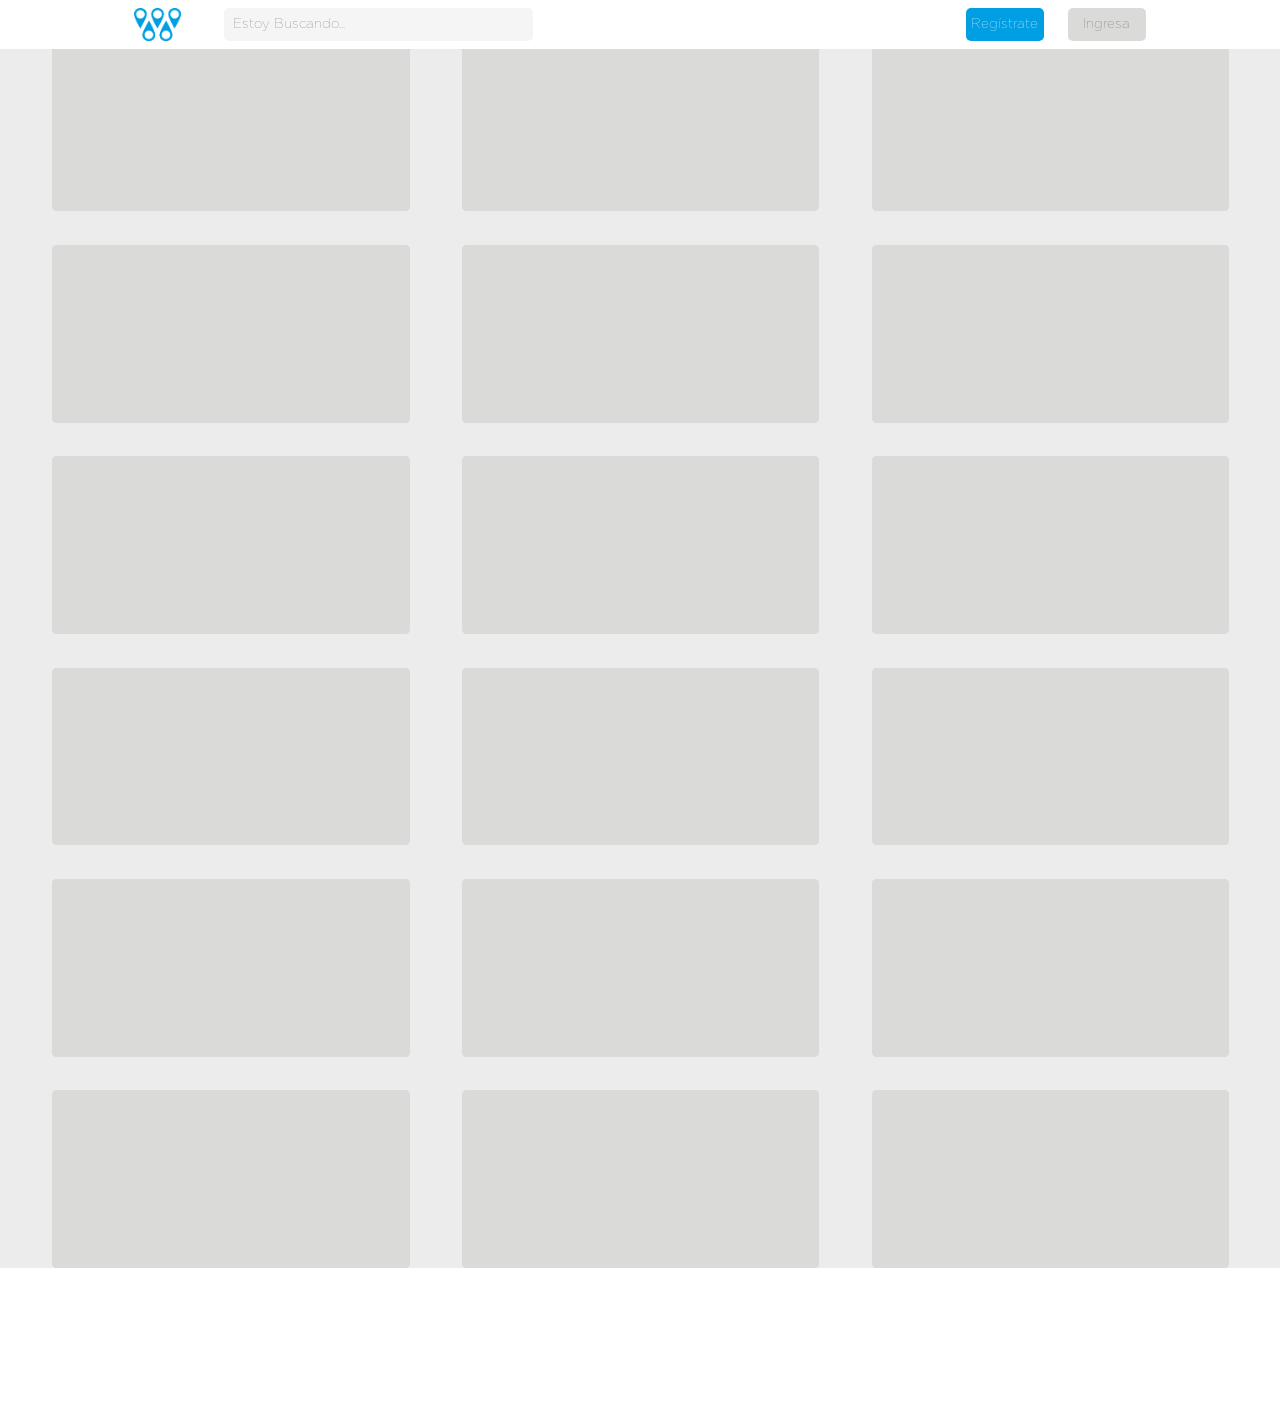
<file: html/index.html>
<!DOCTYPE html>
<html lang="es">
<head>
	<title>Wallavi</title>
	<meta charset="utf-8">
	<link rel="stylesheet" type="text/css" href="../css/GENERALES/principal.css">
	<link rel="stylesheet" type="text/css" href="../css/GENERALES/pixeles.css">
	<link rel="stylesheet" type="text/css" href="../css/LOGOUT/encabezado.css">
	<link rel="stylesheet" type="text/css" href="../css/index/seccionPrincipal.css">
	<link rel="stylesheet" type="text/css" href="../css/index/seccionSecundario.css">
	<link rel="stylesheet" type="text/css" href="../css/LOGOUT/registrar.css">
	<link rel="stylesheet" type="text/css" href="../css/LOGOUT/ingresar.css">
	<link rel="stylesheet" type="text/css" href="../css/LOGINOUT/visualizar_negocio.css">
	<link rel="stylesheet" type="text/css" href="../css/LOGINOUT/cajaHoverNegocio.css">

	<script type="text/javascript" src="../javascript/jquery-1.11.1.min.js"></script>
	<script type="text/javascript" src="../javascript/cargado.js"></script>
	<script type="text/javascript" src="../javascript/LOGOUT/registrar.js"></script>
	<script type="text/javascript" src="../javascript/LOGOUT/ingresar.js"></script>	
	<script type="text/javascript" src="../javascript/LOGINOUT/visualizar_negocio.js"></script>	
	<script type="text/javascript" src="../javascript/LOGINOUT/calificar_negocio.js"></script>	
	<script type="text/javascript" src="../javascript/resize.js"></script>
</head>
<body>
	<!-- SECCION ENCABEZADO -->
	<div id="encabezado" class="quincePixeles">
		<div id="encabezadoDivQueCentraContenido">
			<figure id="encabezadoFigureQueContieneLogo" class="quincePixeles"><img src="../objetos/logo.png"></figure>
			<form id="encabezadoFormulario" autocomplete="off">
				<input type="text" name="cuadroDeBusqueda" id="encabezadoCuadroDeBusqueda" class="quincePixeles" placeholder="Estoy Buscando...">
			</form>
			<div id="encabezadoBotonRegistrar" class="quincePixeles">Regístrate</div>
			<div id="encabezadoBotonIngresar" class="quincePixeles">Ingresa</div>
		</div>
	</div><!-- FINALIZA EL ENCABEZADO -->

	<!-- SECCION PRINCIPAL -->
	<div id="principal">
		<div id="principalPublicidadIzquierda" class="quincePixeles negocio"></div>
		<div id="principalPublicidadCentral" class="quincePixeles negocio"></div>
		<div id="principalPublicidadDerecha" class="quincePixeles negocio"></div>
	</div><!-- FINALIZA LA SECCIÓN PRINCIPAL -->

	<!-- SECCION SECUNDARIA -->
	<div id="secundario">
		<div class="secundarioPublicidadIzquierda quincePixeles negocio"></div>
		<div class="secundarioPublicidadCentral quincePixeles negocio"></div>
		<div class="secundarioPublicidadDerecha quincePixeles negocio"></div>

		<div class="secundarioPublicidadIzquierda quincePixeles negocio"></div>
		<div class="secundarioPublicidadCentral quincePixeles negocio"></div>
		<div class="secundarioPublicidadDerecha quincePixeles negocio"></div>

		<div class="secundarioPublicidadIzquierda quincePixeles negocio"></div>
		<div class="secundarioPublicidadCentral quincePixeles negocio"></div>
		<div class="secundarioPublicidadDerecha quincePixeles negocio"></div>

		<div class="secundarioPublicidadIzquierda quincePixeles negocio"></div>
		<div class="secundarioPublicidadCentral quincePixeles negocio"></div>
		<div class="secundarioPublicidadDerecha quincePixeles negocio"></div>

		<div class="secundarioPublicidadIzquierda quincePixeles negocio"></div>
		<div class="secundarioPublicidadCentral quincePixeles negocio"></div>
		<div class="secundarioPublicidadDerecha quincePixeles negocio"></div>

		<div class="secundarioPublicidadIzquierda quincePixeles negocio"></div>
		<div class="secundarioPublicidadCentral quincePixeles negocio"></div>
		<div class="secundarioPublicidadDerecha quincePixeles negocio"></div>
	</div><!-- FINALIZA LA SECCIÓN SECUNDARIO -->
</body>
</html>
</file>
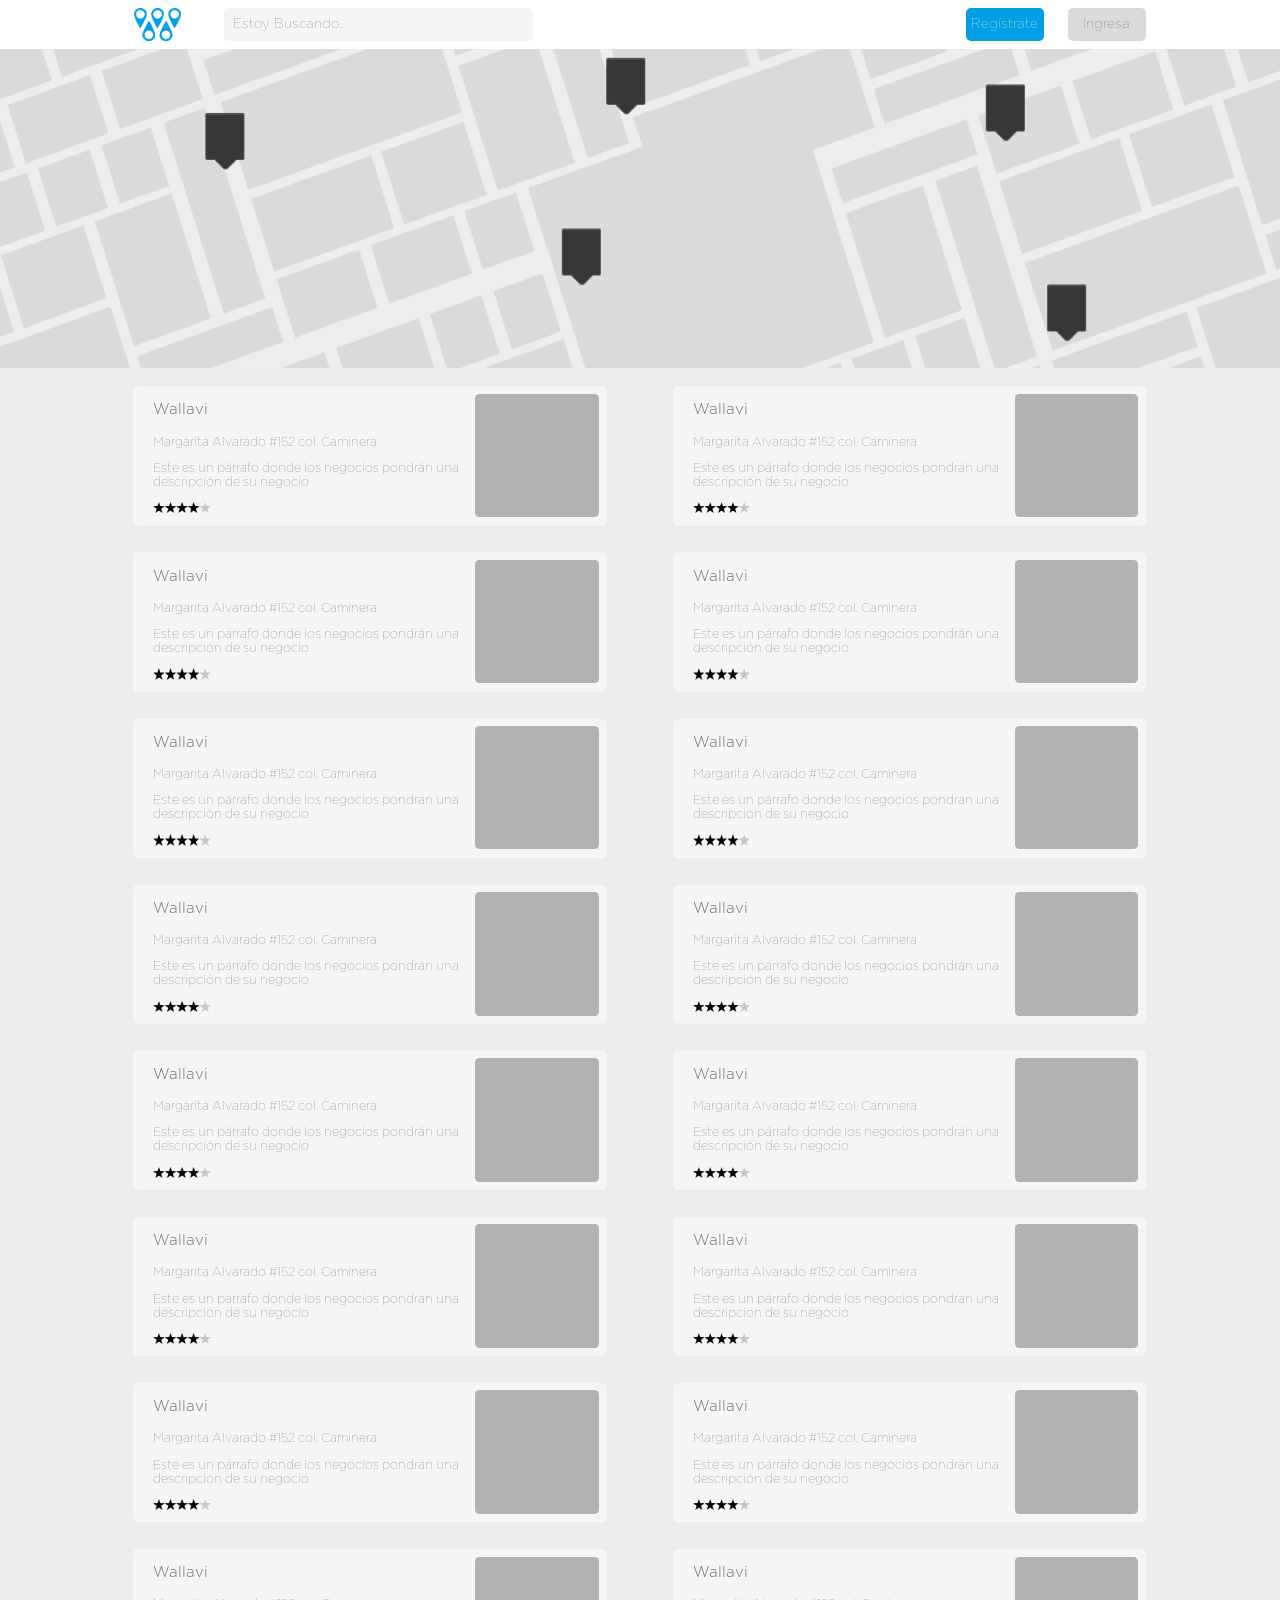
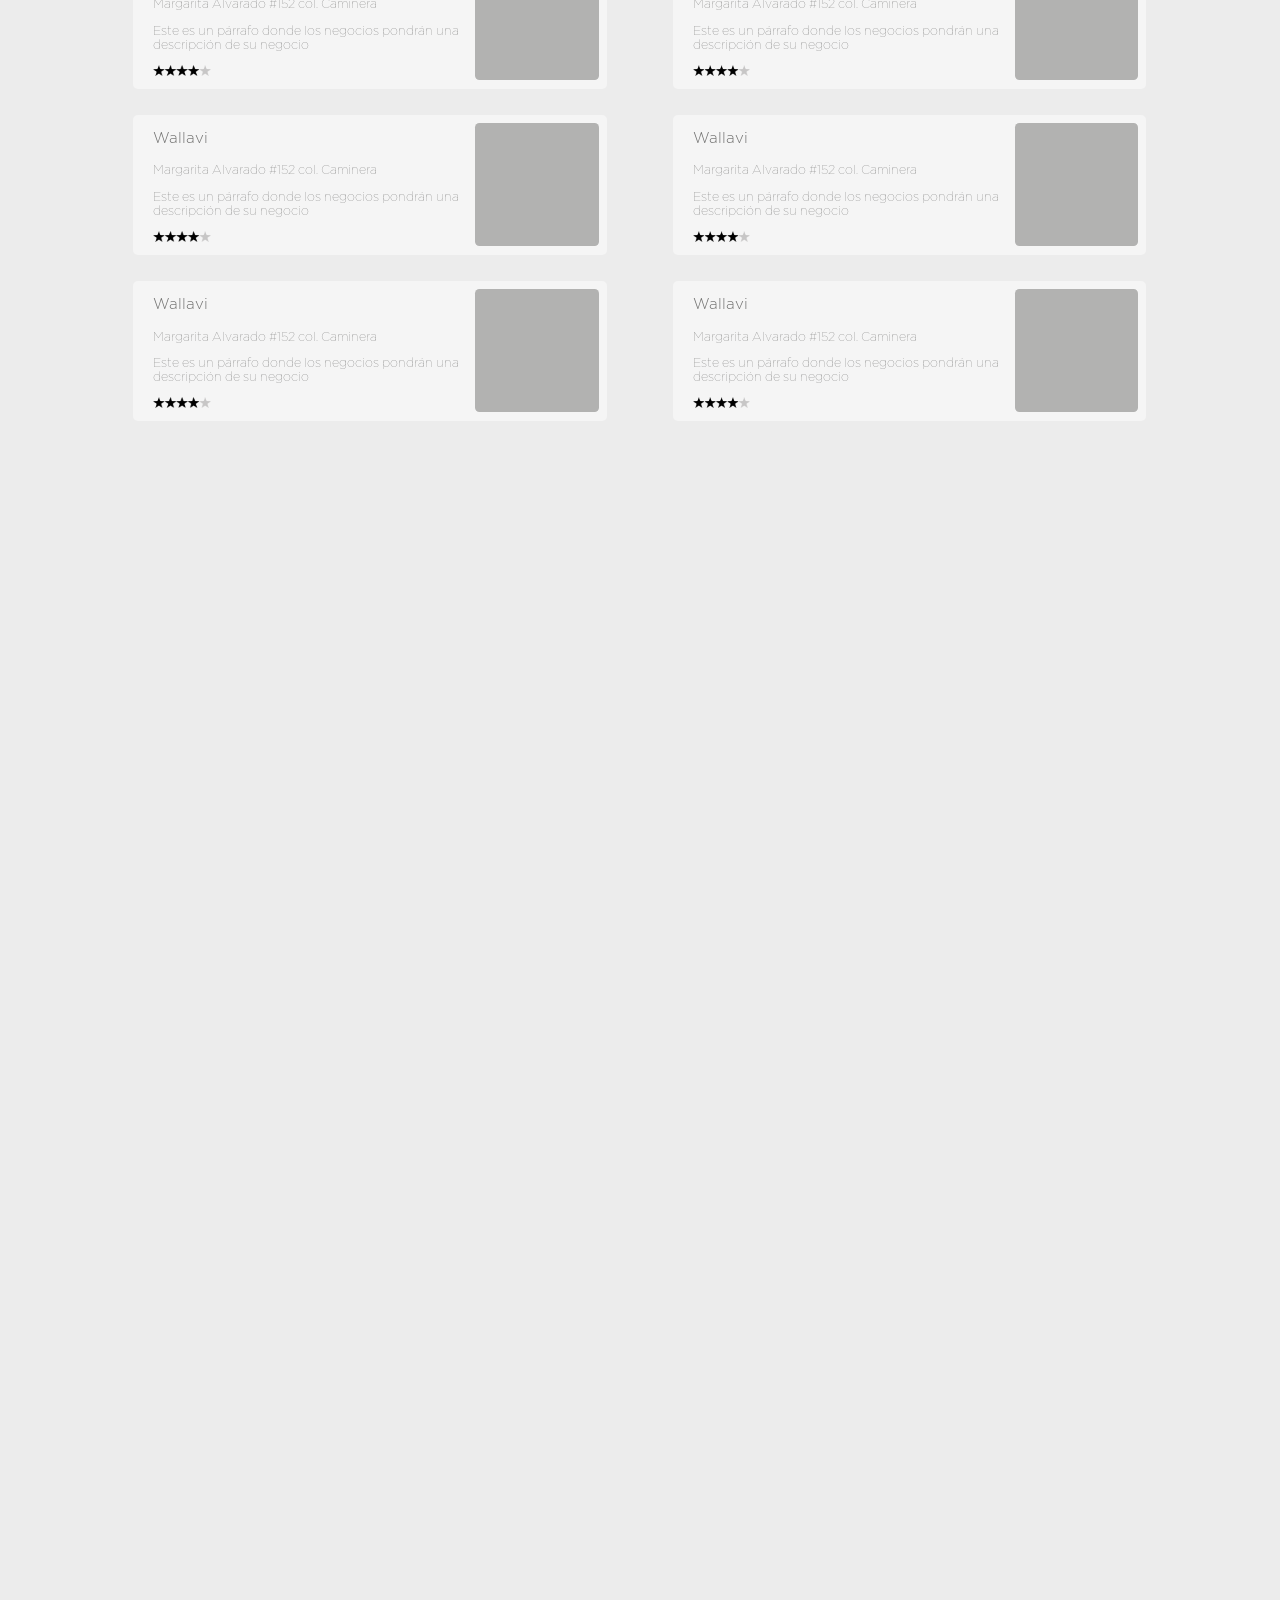
<file: html/busqueda.html>
<!DOCTYPE html>
<html lang="es">
<head>
	<title>Wallavi</title>
	<meta charset="utf-8">
	<link rel="stylesheet" type="text/css" href="../css/GENERALES/principal.css">
	<link rel="stylesheet" type="text/css" href="../css/GENERALES/pixeles.css">
	<link rel="stylesheet" type="text/css" href="../css/LOGOUT/encabezado.css">
	<link rel="stylesheet" type="text/css" href="../css/LOGOUT/registrar.css">	
	<link rel="stylesheet" type="text/css" href="../css/LOGOUT/ingresar.css">	
	<link rel="stylesheet" type="text/css" href="../css/busqueda/principal.css">
	<link rel="stylesheet" type="text/css" href="../css/busqueda/secundario.css">	
	<link rel="stylesheet" type="text/css" href="../css/busqueda/negocios.css">
	<link rel="stylesheet" type="text/css" href="../css/LOGINOUT/visualizar_negocio.css">


	<script type="text/javascript" src="../javascript/jquery-1.11.1.min.js"></script>
	<script type="text/javascript" src="../javascript/cargado.js"></script>
	<script type="text/javascript" src="../javascript/LOGOUT/registrar.js"></script>
	<script type="text/javascript" src="../javascript/LOGOUT/ingresar.js"></script>
	<script type="text/javascript" src="../javascript/LOGINOUT/visualizar_negocio.js"></script>
	<script type="text/javascript" src="../javascript/resize.js"></script>	

</head>
<body>
	<!-- SECCION ENCABEZADO -->
	<div id="encabezado" class="quincePixeles">
		<div id="encabezadoDivQueCentraContenido">
			<figure id="encabezadoFigureQueContieneLogo" class="quincePixeles"><img src="../objetos/logo.png"></figure>
			<form id="encabezadoFormulario" autocomplete="off">
				<input type="text" name="cuadroDeBusqueda" id="encabezadoCuadroDeBusqueda" class="quincePixeles" placeholder="Estoy Buscando...">
			</form>
			<div id="encabezadoBotonRegistrar" class="quincePixeles">Regístrate</div>
			<div id="encabezadoBotonIngresar" class="quincePixeles">Ingresa</div>
		</div>
	</div><!-- FINALIZA EL ENCABEZADO -->
	<section id="principal" class="quincePixeles">
		<figure id="principalMapa">
	 		<img src="../objetos/busqueda/mapa.png">
		</figure>
	</section>
	<section id="secundaria">
		<article class="negocioIzquierdo quincePixeles negocio">
			<div class="fontSizeCero">
				<div class="informacionNegocio quincePixeles">
					<p class="nombreNegocio diecisietePixeles">Wallavi</p>
					<p class="direccion catorcePixeles">Margarita Alvarado #152 col. Caminera</p>
					<p class="descripcion catorcePixeles">Este es un párrafo donde los negocios pondrán una descripción de su negocio</p>
					<figure class="figureImagenEstrellas quincePixeles"><img src="../objetos/busqueda/estrellas.png"></figure>
				</div>
				<figure class="fotoNegocio quincePixeles">
				</figure>
			</div>
		</article>

		<article class="negocioDerecho quincePixeles negocio">
			<div class="fontSizeCero">
				<div class="informacionNegocio quincePixeles">
					<p class="nombreNegocio diecisietePixeles">Wallavi</p>
					<p class="direccion catorcePixeles">Margarita Alvarado #152 col. Caminera</p>
					<p class="descripcion catorcePixeles">Este es un párrafo donde los negocios pondrán una descripción de su negocio</p>
					<figure class="figureImagenEstrellas quincePixeles"><img src="../objetos/busqueda/estrellas.png"></figure>
				</div>
				<figure class="fotoNegocio quincePixeles">
				</figure>
			</div>
		</article>

		<article class="negocioIzquierdo quincePixeles negocio">
			<div class="fontSizeCero">
				<div class="informacionNegocio quincePixeles">
					<p class="nombreNegocio diecisietePixeles">Wallavi</p>
					<p class="direccion catorcePixeles">Margarita Alvarado #152 col. Caminera</p>
					<p class="descripcion catorcePixeles">Este es un párrafo donde los negocios pondrán una descripción de su negocio</p>
					<figure class="figureImagenEstrellas quincePixeles"><img src="../objetos/busqueda/estrellas.png"></figure>
				</div>
				<figure class="fotoNegocio quincePixeles">
				</figure>
			</div>
		</article>

		<article class="negocioDerecho quincePixeles negocio">
			<div class="fontSizeCero">
				<div class="informacionNegocio quincePixeles">
					<p class="nombreNegocio diecisietePixeles">Wallavi</p>
					<p class="direccion catorcePixeles">Margarita Alvarado #152 col. Caminera</p>
					<p class="descripcion catorcePixeles">Este es un párrafo donde los negocios pondrán una descripción de su negocio</p>
					<figure class="figureImagenEstrellas quincePixeles"><img src="../objetos/busqueda/estrellas.png"></figure>
				</div>
				<figure class="fotoNegocio quincePixeles">
				</figure>
			</div>
		</article>

		<article class="negocioIzquierdo quincePixeles negocio">
			<div class="fontSizeCero">
				<div class="informacionNegocio quincePixeles">
					<p class="nombreNegocio diecisietePixeles">Wallavi</p>
					<p class="direccion catorcePixeles">Margarita Alvarado #152 col. Caminera</p>
					<p class="descripcion catorcePixeles">Este es un párrafo donde los negocios pondrán una descripción de su negocio</p>
					<figure class="figureImagenEstrellas quincePixeles"><img src="../objetos/busqueda/estrellas.png"></figure>
				</div>
				<figure class="fotoNegocio quincePixeles">
				</figure>
			</div>
		</article>

		<article class="negocioDerecho quincePixeles negocio">
			<div class="fontSizeCero">
				<div class="informacionNegocio quincePixeles">
					<p class="nombreNegocio diecisietePixeles">Wallavi</p>
					<p class="direccion catorcePixeles">Margarita Alvarado #152 col. Caminera</p>
					<p class="descripcion catorcePixeles">Este es un párrafo donde los negocios pondrán una descripción de su negocio</p>
					<figure class="figureImagenEstrellas quincePixeles"><img src="../objetos/busqueda/estrellas.png"></figure>
				</div>
				<figure class="fotoNegocio quincePixeles">
				</figure>
			</div>
		</article>

		<article class="negocioIzquierdo quincePixeles negocio">
			<div class="fontSizeCero">
				<div class="informacionNegocio quincePixeles">
					<p class="nombreNegocio diecisietePixeles">Wallavi</p>
					<p class="direccion catorcePixeles">Margarita Alvarado #152 col. Caminera</p>
					<p class="descripcion catorcePixeles">Este es un párrafo donde los negocios pondrán una descripción de su negocio</p>
					<figure class="figureImagenEstrellas quincePixeles"><img src="../objetos/busqueda/estrellas.png"></figure>
				</div>
				<figure class="fotoNegocio quincePixeles">
				</figure>
			</div>
		</article>

		<article class="negocioDerecho quincePixeles negocio">
			<div class="fontSizeCero">
				<div class="informacionNegocio quincePixeles">
					<p class="nombreNegocio diecisietePixeles">Wallavi</p>
					<p class="direccion catorcePixeles">Margarita Alvarado #152 col. Caminera</p>
					<p class="descripcion catorcePixeles">Este es un párrafo donde los negocios pondrán una descripción de su negocio</p>
					<figure class="figureImagenEstrellas quincePixeles"><img src="../objetos/busqueda/estrellas.png"></figure>
				</div>
				<figure class="fotoNegocio quincePixeles">
				</figure>
			</div>
		</article>

		<article class="negocioIzquierdo quincePixeles negocio">
			<div class="fontSizeCero">
				<div class="informacionNegocio quincePixeles">
					<p class="nombreNegocio diecisietePixeles">Wallavi</p>
					<p class="direccion catorcePixeles">Margarita Alvarado #152 col. Caminera</p>
					<p class="descripcion catorcePixeles">Este es un párrafo donde los negocios pondrán una descripción de su negocio</p>
					<figure class="figureImagenEstrellas quincePixeles"><img src="../objetos/busqueda/estrellas.png"></figure>
				</div>
				<figure class="fotoNegocio quincePixeles">
				</figure>
			</div>
		</article>

		<article class="negocioDerecho quincePixeles negocio">
			<div class="fontSizeCero">
				<div class="informacionNegocio quincePixeles">
					<p class="nombreNegocio diecisietePixeles">Wallavi</p>
					<p class="direccion catorcePixeles">Margarita Alvarado #152 col. Caminera</p>
					<p class="descripcion catorcePixeles">Este es un párrafo donde los negocios pondrán una descripción de su negocio</p>
					<figure class="figureImagenEstrellas quincePixeles"><img src="../objetos/busqueda/estrellas.png"></figure>
				</div>
				<figure class="fotoNegocio quincePixeles">
				</figure>
			</div>
		</article>

		<article class="negocioIzquierdo quincePixeles negocio">
			<div class="fontSizeCero">
				<div class="informacionNegocio quincePixeles">
					<p class="nombreNegocio diecisietePixeles">Wallavi</p>
					<p class="direccion catorcePixeles">Margarita Alvarado #152 col. Caminera</p>
					<p class="descripcion catorcePixeles">Este es un párrafo donde los negocios pondrán una descripción de su negocio</p>
					<figure class="figureImagenEstrellas quincePixeles"><img src="../objetos/busqueda/estrellas.png"></figure>
				</div>
				<figure class="fotoNegocio quincePixeles">
				</figure>
			</div>
		</article>

		<article class="negocioDerecho quincePixeles negocio">
			<div class="fontSizeCero">
				<div class="informacionNegocio quincePixeles">
					<p class="nombreNegocio diecisietePixeles">Wallavi</p>
					<p class="direccion catorcePixeles">Margarita Alvarado #152 col. Caminera</p>
					<p class="descripcion catorcePixeles">Este es un párrafo donde los negocios pondrán una descripción de su negocio</p>
					<figure class="figureImagenEstrellas quincePixeles"><img src="../objetos/busqueda/estrellas.png"></figure>
				</div>
				<figure class="fotoNegocio quincePixeles">
				</figure>
			</div>
		</article>

		<article class="negocioIzquierdo quincePixeles negocio">
			<div class="fontSizeCero">
				<div class="informacionNegocio quincePixeles">
					<p class="nombreNegocio diecisietePixeles">Wallavi</p>
					<p class="direccion catorcePixeles">Margarita Alvarado #152 col. Caminera</p>
					<p class="descripcion catorcePixeles">Este es un párrafo donde los negocios pondrán una descripción de su negocio</p>
					<figure class="figureImagenEstrellas quincePixeles"><img src="../objetos/busqueda/estrellas.png"></figure>
				</div>
				<figure class="fotoNegocio quincePixeles">
				</figure>
			</div>
		</article>

		<article class="negocioDerecho quincePixeles negocio">
			<div class="fontSizeCero">
				<div class="informacionNegocio quincePixeles">
					<p class="nombreNegocio diecisietePixeles">Wallavi</p>
					<p class="direccion catorcePixeles">Margarita Alvarado #152 col. Caminera</p>
					<p class="descripcion catorcePixeles">Este es un párrafo donde los negocios pondrán una descripción de su negocio</p>
					<figure class="figureImagenEstrellas quincePixeles"><img src="../objetos/busqueda/estrellas.png"></figure>
				</div>
				<figure class="fotoNegocio quincePixeles">
				</figure>
			</div>
		</article>

		<article class="negocioIzquierdo quincePixeles negocio">
			<div class="fontSizeCero">
				<div class="informacionNegocio quincePixeles">
					<p class="nombreNegocio diecisietePixeles">Wallavi</p>
					<p class="direccion catorcePixeles">Margarita Alvarado #152 col. Caminera</p>
					<p class="descripcion catorcePixeles">Este es un párrafo donde los negocios pondrán una descripción de su negocio</p>
					<figure class="figureImagenEstrellas quincePixeles"><img src="../objetos/busqueda/estrellas.png"></figure>
				</div>
				<figure class="fotoNegocio quincePixeles">
				</figure>
			</div>
		</article>

		<article class="negocioDerecho quincePixeles negocio">
			<div class="fontSizeCero">
				<div class="informacionNegocio quincePixeles">
					<p class="nombreNegocio diecisietePixeles">Wallavi</p>
					<p class="direccion catorcePixeles">Margarita Alvarado #152 col. Caminera</p>
					<p class="descripcion catorcePixeles">Este es un párrafo donde los negocios pondrán una descripción de su negocio</p>
					<figure class="figureImagenEstrellas quincePixeles"><img src="../objetos/busqueda/estrellas.png"></figure>
				</div>
				<figure class="fotoNegocio quincePixeles">
				</figure>
			</div>
		</article>

		<article class="negocioIzquierdo quincePixeles negocio">
			<div class="fontSizeCero">
				<div class="informacionNegocio quincePixeles">
					<p class="nombreNegocio diecisietePixeles">Wallavi</p>
					<p class="direccion catorcePixeles">Margarita Alvarado #152 col. Caminera</p>
					<p class="descripcion catorcePixeles">Este es un párrafo donde los negocios pondrán una descripción de su negocio</p>
					<figure class="figureImagenEstrellas quincePixeles"><img src="../objetos/busqueda/estrellas.png"></figure>
				</div>
				<figure class="fotoNegocio quincePixeles">
				</figure>
			</div>
		</article>

		<article class="negocioDerecho quincePixeles negocio">
			<div class="fontSizeCero">
				<div class="informacionNegocio quincePixeles">
					<p class="nombreNegocio diecisietePixeles">Wallavi</p>
					<p class="direccion catorcePixeles">Margarita Alvarado #152 col. Caminera</p>
					<p class="descripcion catorcePixeles">Este es un párrafo donde los negocios pondrán una descripción de su negocio</p>
					<figure class="figureImagenEstrellas quincePixeles"><img src="../objetos/busqueda/estrellas.png"></figure>
				</div>
				<figure class="fotoNegocio quincePixeles">
				</figure>
			</div>
		</article>

		<article class="negocioIzquierdo quincePixeles negocio">
			<div class="fontSizeCero">
				<div class="informacionNegocio quincePixeles">
					<p class="nombreNegocio diecisietePixeles">Wallavi</p>
					<p class="direccion catorcePixeles">Margarita Alvarado #152 col. Caminera</p>
					<p class="descripcion catorcePixeles">Este es un párrafo donde los negocios pondrán una descripción de su negocio</p>
					<figure class="figureImagenEstrellas quincePixeles"><img src="../objetos/busqueda/estrellas.png"></figure>
				</div>
				<figure class="fotoNegocio quincePixeles">
				</figure>
			</div>
		</article>

		<article class="negocioDerecho quincePixeles negocio">
			<div class="fontSizeCero">
				<div class="informacionNegocio quincePixeles">
					<p class="nombreNegocio diecisietePixeles">Wallavi</p>
					<p class="direccion catorcePixeles">Margarita Alvarado #152 col. Caminera</p>
					<p class="descripcion catorcePixeles">Este es un párrafo donde los negocios pondrán una descripción de su negocio</p>
					<figure class="figureImagenEstrellas quincePixeles"><img src="../objetos/busqueda/estrellas.png"></figure>
				</div>
				<figure class="fotoNegocio quincePixeles">
				</figure>
			</div>
		</article>

	</section>
</body>
</html>
</file>
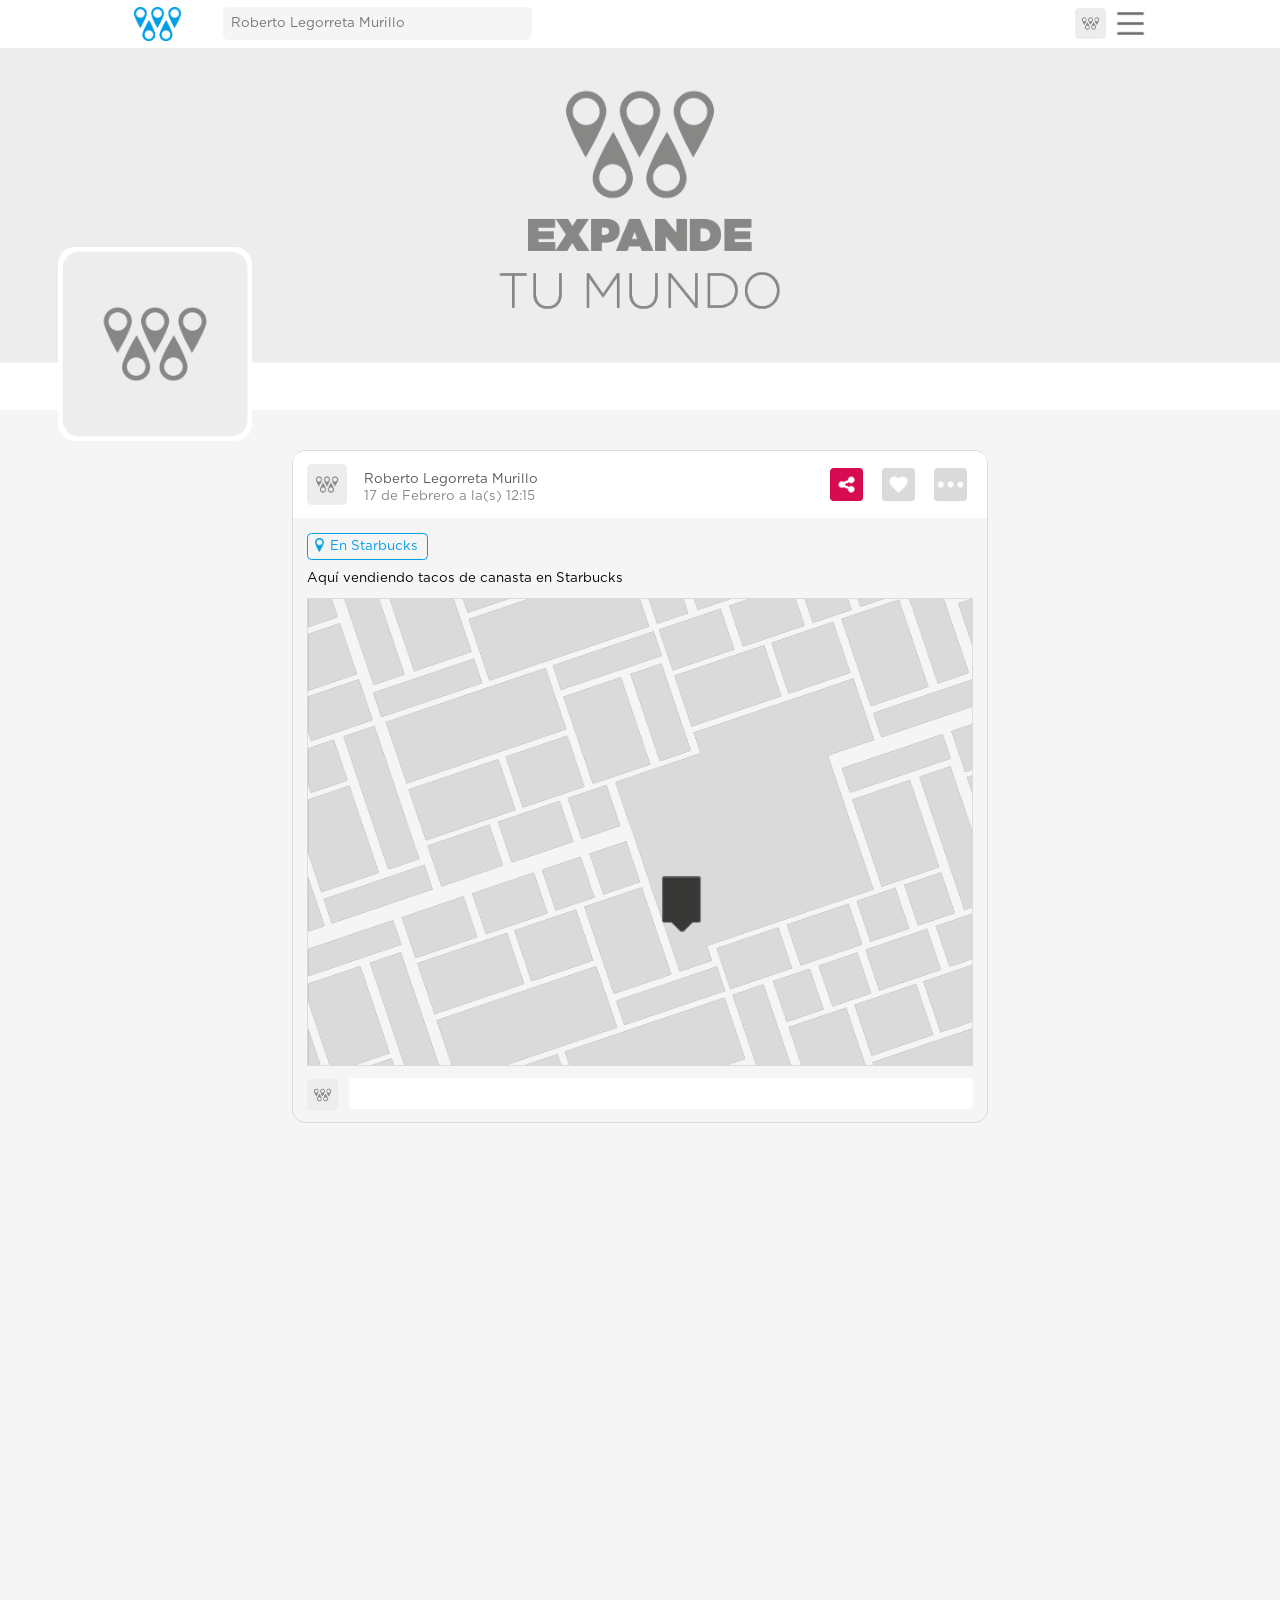
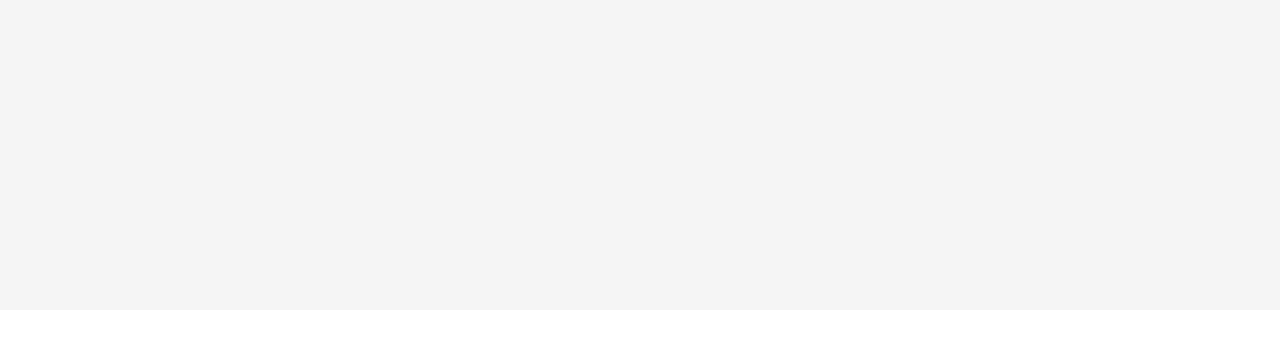
<file: html/perfil.html>
<!DOCTYPE html>
<html lang="es">
<head>
	<title>Wallavi</title>
	<meta charset="utf-8">
	<link rel="stylesheet" type="text/css" href="../css/GENERALES/principal.css">
	<link rel="stylesheet" type="text/css" href="../css/GENERALES/pixeles.css">
	<link rel="stylesheet" type="text/css" href="../css/LOGIN/encabezado.css">
	<link rel="stylesheet" type="text/css" href="../css/perfil/principal.css">
	<link rel="stylesheet" type="text/css" href="../css/perfil/secundario.css">
	<link rel="stylesheet" type="text/css" href="../css/LOGIN/visualizar_opciones.css">
	<link rel="stylesheet" type="text/css" href="../css/LOGIN/crear_negocio.css">
	<link rel="stylesheet" type="text/css" href="../css/LOGIN/crear_campana.css">
	<link rel="stylesheet" type="text/css" href="../css/LOGIN/crear_campana_seleccionar_negocio.css">
	<link rel="stylesheet" type="text/css" href="../css/LOGIN/crear_campana_duracion.css">
	<link rel="stylesheet" type="text/css" href="../css/LOGIN/crear_campana_costos.css">
	<link rel="stylesheet" type="text/css" href="../css/LOGIN/crear_campana_foto.css">
	<link rel="stylesheet" type="text/css" href="../css/LOGIN/publicacion.css">

	<script type="text/javascript" src="../javascript/jquery-1.11.1.min.js"></script>
	<script type="text/javascript" src="../javascript/cargado.js"></script>
	<script type="text/javascript" src="../javascript/resize.js"></script>
	<script type="text/javascript" src="../javascript/LOGIN/visualizarOpciones.js"></script>
	<script type="text/javascript" src="../javascript/LOGIN/crear_negocio.js"></script>
	<script type="text/javascript" src="../javascript/LOGIN/crear_campana.js"></script>

</head>
<body>

	<!-- SECCION ENCABEZADO -->
	<div id="encabezado" class="quincePixeles">
		<div id="encabezadoDivQueCentraContenido">
			<figure id="encabezadoFigureQueContieneLogo" class="quincePixeles"><img src="../objetos/logo.png"></figure>
			<form id="encabezadoFormulario" autocomplete="off">
				<input type="text" name="cuadroDeBusqueda" id="encabezadoCuadroDeBusqueda" class="quincePixeles"  placeholder="Roberto Legorreta Murillo">
			</form>
			<figure id="encabezadoFotoPerfil" class="quincePixeles"><img src="../objetos/perfil/fotoPerfil.png"></figure>
			<figure id="encabezadoOpciones" class="quincePixeles"><img src="../objetos/perfil/opciones.png"></figure>
		</div>
	</div><!-- FINALIZA EL ENCABEZADO -->

	<!-- SECCION PRINCIPAL -->
	<div id="principal">
		<figure id="principalPortada" class="quincePixeles">
			<img src="../objetos/perfil/fotoDePortada.png">
		</figure>
		<div id="principalOpciones" class="quincePixeles"></div>
		<figure id="principalPerfil" class="quincePixeles">
			<img src="../objetos/perfil/fotoPerfil.png">
		</figure>
	</div>
	<!-- FINALIZA SECCION PRINCIPAL -->
	
	<!-- SECCION PRINCIPAL -->
	<div id="secundaria" class="quincePixeles">
		<div class="publicacion quincePixeles">
			<div class="cabeceraPublicacion quincePixeles">
				<figure class="fotoQuienPublica quincePixeles">
					<img src="../objetos/perfil/fotoPerfil.png">
				</figure>
				<p class="quienLoPublica quincePixeles">Roberto Legorreta Murillo</p>
				<p class="fechaPublicacion quincePixeles">17 de Febrero a la(s) 12:15 </p>
				<figure class="compartir quincePixeles">
					<img src="../objetos/perfil/publicacion/compartirSeleccionado.png">
				</figure>
				<figure class="favorito quincePixeles">
					<img src="../objetos/perfil/publicacion/favorito.png">
				</figure>
				<figure class="opcionesPublicacion quincePixeles">
					<img src="../objetos/perfil/publicacion/opciones.png">
				</figure>
			</div>
			
			<figure class="localizacion quincePixeles">
				<img src="../objetos/perfil/publicacion/localizacion.png">
			</figure>
			<p class="localizacionTexto quincePixeles">En Starbucks</p>
			<p class="textoDePublicacion quincePixeles">Aquí vendiendo tacos de canasta en Starbucks</p>
			<figure class="contenidoPublicacion quincePixeles">
				<img src="../objetos/perfil/publicacion/foto.png">
			</figure>

			<figure class="fotoQuienComenta quincePixeles">
					<img src="../objetos/perfil/fotoPerfil.png">
			</figure>
			<input class="comentarInput catorcePixeles">
		</div>
	</div>
	<!-- FINALIZA SECCION PRINCIPAL
</file>
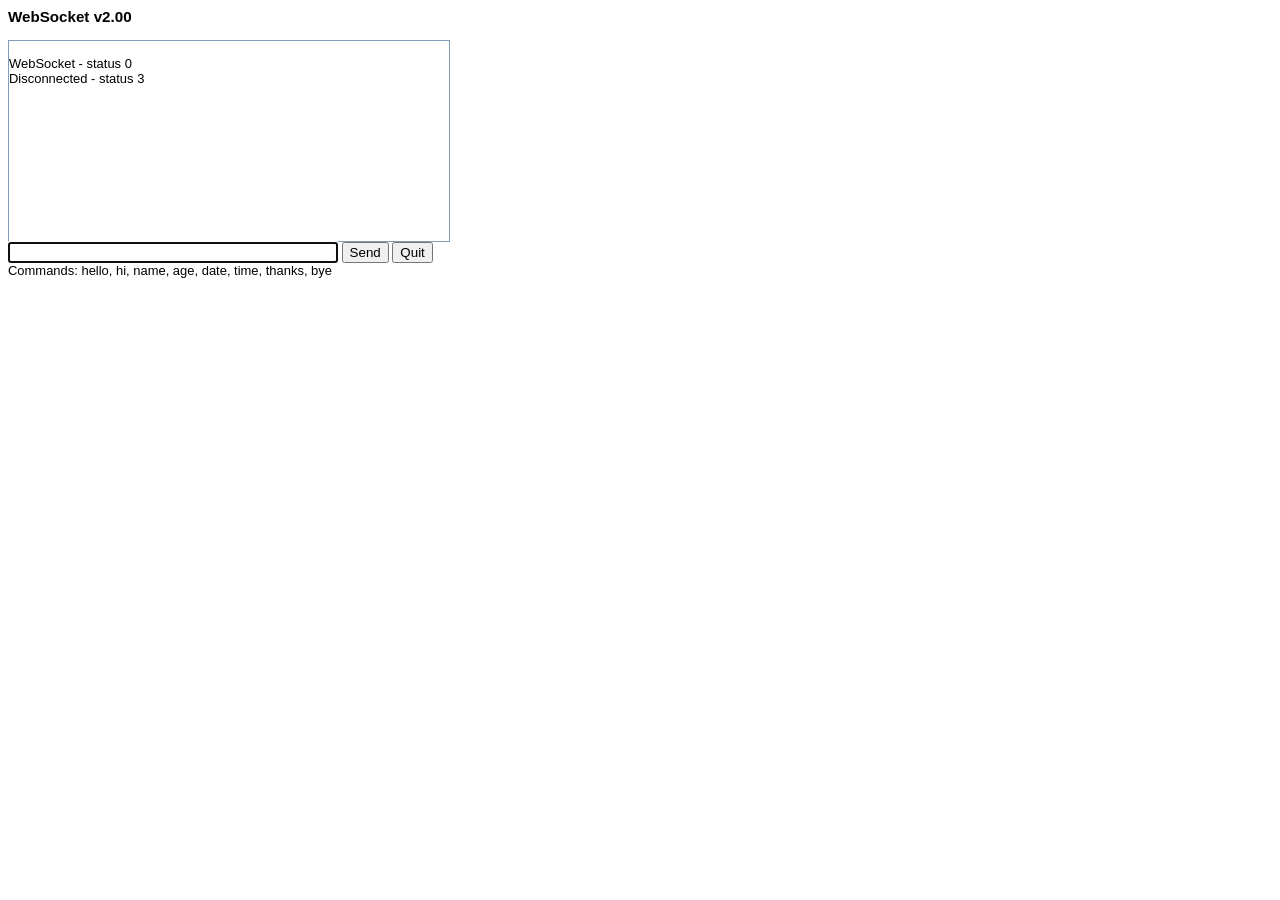
<file: html/websocket/client.html>
<html>
<head>
<title>WebSocket</title>

<style>
 html,body{font:normal 0.9em arial,helvetica;}
 #log {width:440px; height:200px; border:1px solid #7F9DB9; overflow:auto;}
 #msg {width:330px;}
</style>

<script>
var socket;

function init(){
  var host = "ws://127.0.0.1:12345/html/websocket/server.php";
  try{
    socket = new WebSocket(host);
    log('WebSocket - status '+socket.readyState);
    socket.onopen    = function(msg){ log("Welcome - status "+this.readyState); };
    socket.onmessage = function(msg){ log("Received: "+msg.data); };
    socket.onclose   = function(msg){ log("Disconnected - status "+this.readyState); };
  }
  catch(ex){ log(ex); }
  $("msg").focus();
}

function send(){
  var txt,msg;
  txt = $("msg");
  msg = txt.value;
  if(!msg){ alert("Message can not be empty"); return; }
  txt.value="";
  txt.focus();
  try{ socket.send(msg); log('Sent: '+msg); } catch(ex){ log(ex); }
}
function quit(){
  log("Goodbye!");
  socket.close();
  socket=null;
}

// Utilities
function $(id){ return document.getElementById(id); }
function log(msg){ $("log").innerHTML+="<br>"+msg; }
function onkey(event){ if(event.keyCode==13){ send(); } }
</script>

</head>
<body onload="init()">
 <h3>WebSocket v2.00</h3>
 <div id="log"></div>
 <input id="msg" type="textbox" onkeypress="onkey(event)"/>
 <button onclick="send()">Send</button>
 <button onclick="quit()">Quit</button>
 <div>Commands: hello, hi, name, age, date, time, thanks, bye</div>
</body>
</html>
</file>
<file: css/GENERALES/principal.css>
/* ESTE ARCHIVO TIENE LOS ESTILOS GENERALES DE*/

@font-face {
  font-family: 'GothamThin';
  src: url('../../objetos/fuentes/Gotham-Thin.otf');
}

@font-face {
  font-family: 'GothamLight';
  src: url('../../objetos/fuentes/Gotham-Light.otf');
}

@font-face {
  font-family: 'GothamBook';
  src: url('../../objetos/fuentes/Gotham-Book.otf');
}

@font-face {
  font-family: 'GothamBold';
  src: url('../../objetos/fuentes/Gotham-Bold.otf');
}

/* ETIQUETAS */
body, figure{
	margin: 0px;
	padding: 0px;

}

body{
	font-family: GothamThin;
  font-size: 0;
}
</file>
<file: css/GENERALES/pixeles.css>
.catorcePixeles{
	font-size: 14px;
}

.quincePixeles{
	font-size: 15px;
}

.diecisietePixeles{
	font-size: 17px;
}

.veintiunPixeles{
	font-size: 21px;
}

.veinticincoPixeles{
	font-size: 25px;
}

.treintaYDosPixeles{
	font-size: 32px;
}
</file>
<file: css/LOGOUT/encabezado.css>
#encabezado{
	background: white;
	color: white;
	height: 3.66em;
	position: fixed;
	width: 100%;
	z-index: 3;
}

#encabezadoDivQueCentraContenido{
	margin: 0px auto;
	position: relative;
	width: 79%;
}

#encabezadoFigureQueContieneLogo{
	display: inline-block;
	height: 2.5em;
	top: 0.58em;
	margin-bottom: 0.55em;
	position: absolute;
}

#encabezadoFigureQueContieneLogo img{
	height: 100%;
}

#encabezadoFormulario{
	display: inline-block;
	left: 6.73em;
	position: absolute;
	vertical-align: top;
}

#encabezadoCuadroDeBusqueda{
	background: #f5f5f5;
	border: none;
	border-radius: 5px;
	-webkit-border-radius: 5px;
	-moz-border-radius: 5px;
	-o-border-radius: 5px;
	-ms-border-radius: 5px;	
	box-sizing: border-box;
	-webkit-box-sizing: border-box;
	-moz-box-sizing: border-box;
	-o-box-sizing: border-box;
	-ms-box-sizing: border-box;
	color: #6f6f6e;
	font-family: GothamThin;
	height: 2.5em;  
	margin-top: 0.58em;
	padding-left: .66em;  
	width: 23.2em;
}

#encabezadoCuadroDeBusqueda:focus{
	outline: none; 
}

#encabezadoBotonRegistrar{
	background: #009EE3;
	border-radius: 5px;
	-webkit-border-radius: 5px;
	-moz-border-radius: 5px;
	-o-border-radius: 5px;
	-ms-border-radius: 5px;	
	box-sizing: border-box;
	-webkit-box-sizing: border-box;
	-moz-box-sizing: border-box;
	-o-box-sizing: border-box;
	-ms-box-sizing: border-box;
	color: white;
	display: inline-block;
	height: 2.5em; 
	padding-top: .65em;
	position: absolute;
	right: 7.64em;
	text-align: center;
	top: 0.58em;
	vertical-align: top;
	width: 5.84em;  
}

#encabezadoBotonIngresar{
	background: #DADAD9;
	border-radius: 5px;
	-webkit-border-radius: 5px;
	-moz-border-radius: 5px;
	-o-border-radius: 5px;
	-ms-border-radius: 5px;	color: #6F6F6E;
	box-sizing: border-box;
	-webkit-box-sizing: border-box;
	-moz-box-sizing: border-box;
	-o-box-sizing: border-box;
	-ms-box-sizing: border-box;
	display: inline-block;
	height: 2.5em;  
	padding-top: .65em;
	position: absolute;
	right: 0;
	text-align: center;
	top: 0.58em;
	vertical-align: top;
	width: 5.84em;  
}
</file>
<file: css/index/seccionPrincipal.css>
#principal{
	background: #ececec;
	height: 24em;
	margin-bottom: 3.66em;
	overflow: hidden;
	position: relative;
	top: 3.66em;
	width: 100%;
}

.negocioPrincipal{
	background: #6f6f6e;
	height: 24em;
	margin: 0;
	padding: 0;
	position: absolute;
	width: 60em;
}

.negocioPrincipal img{
	height: 100%;
	width: 100%;
}

#ceroNegocio{
	left: -165em;
	top: 0;
}

#primerNegocio{
	left: -104em;
}

#segundoNegocio{
	left: -43em;
}

#tercerNegocio{
	left: 18em;
}

#cuartoNegocio{
	left: 79em;
}

#quintoNegocio{
	left: 140em;
	top: 0;
}

#sextoNegocio{
	left: 201em;
}
</file>
<file: css/index/seccionSecundario.css>
#secundario{
	background: #ececec;
	height: 100%;
	padding-bottom: 6.66em;
	width: 100%;
}

.secundarioPublicidadIzquierda{
	background: #dadad9;
	border-radius: .33em;
	-webkit-border-radius: .33em;
	-moz-border-radius: .33em;
	-o-border-radius: .33em;
	-ms-border-radius: .33em;
	display: inline-block;
	height: 13.33em;
	margin-left: 4.09%;
	margin-top: 2.52em;
	vertical-align: top; 
	width: 27.91%;
}

.secundarioPublicidadIzquierda img{
	border-radius: .33em;
	-webkit-border-radius: .33em;
	-moz-border-radius: .33em;
	-o-border-radius: .33em;
	-ms-border-radius: .33em;
	height: 100%;
	width: 100%;
}

.secundarioPublicidadCentral{
	background: #dadad9;
	border-radius: .33em;
	-webkit-border-radius: .33em;
	-moz-border-radius: .33em;
	-o-border-radius: .33em;
	-ms-border-radius: .33em;
	display: inline-block;
	height: 13.33em;
	margin-left: 4.09%;
	margin-top: 2.52em;
	vertical-align: top; 
	width: 27.91%;
}

.secundarioPublicidadCentral img{
	border-radius: .33em;
	-webkit-border-radius: .33em;
	-moz-border-radius: .33em;
	-o-border-radius: .33em;
	-ms-border-radius: .33em;
	height: 100%;
	width: 100%;
}

.secundarioPublicidadDerecha{
	background: #dadad9;
	border-radius: .33em;
	-webkit-border-radius: .33em;
	-moz-border-radius: .33em;
	-o-border-radius: .33em;
	-ms-border-radius: .33em;
	display: inline-block;
	height: 13.33em;
	margin-left: 4.09%;
	margin-top: 2.52em;
	vertical-align: top; 
	width: 27.91%;
}

.secundarioPublicidadDerecha img{
	border-radius: .33em;
	-webkit-border-radius: .33em;
	-moz-border-radius: .33em;
	-o-border-radius: .33em;
	-ms-border-radius: .33em;
	height: 100%;
	width: 100%;
}
</file>
<file: css/LOGOUT/registrar.css>
#cubrePantallaRegistrar{
	background:  rgba(0, 0, 0, 0.8);
	height: 100%;
	position: fixed;	
	width: 100%;
	z-index: 10;
}

#cajaCentrada{
	background: #ececec;	
	display: block;
	border-radius: 5px;
	-webkit-border-radius: 5px;
	-moz-border-radius: 5px;
	-o-border-radius: 5px;
	-ms-border-radius: 5px;	
	height: 26em;
	margin-right: -21em;
	margin-top: -14em;
	position: fixed;
	top: 50%;
	right: 50%;
	width: 42em;
	z-index: 11;	
}

#tituloRegistro{
	color: #009EE3;
	font-family: GothamBook;
	margin-top: 1.6em;
	margin-bottom: 1.6em;
	text-align: center;
}

#formularioRegistro{
	margin: 0px auto; 
	width: 34.66em;
}

.inputFormularioRegistro{
	background: #009ee3;
	border: none;
	box-sizing: border-box;
	-webkit-box-sizing: border-box;
	-moz-box-sizing: border-box;
	-o-box-sizing: border-box;
	-ms-box-sizing: border-box;
	border-radius: 0.33em;
	-webkit-border-radius: 0.33em;
	-moz-border-radius: 0.33em;
	-o-border-radius: 0.33em;
	-ms-border-radius: 0.33em;	
	color: white;
	font-family: GothamBook;
	height: 3em;
	margin-bottom: 1.4em;
	outline: none;
	padding: 0px .66em;
	width: 16em;
}

.inputDerechoFormularioRegistro{
	margin-left: 2.66em;
}

#formularioBotonRegistrar{
	background: white;
	border: none;
	box-sizing: border-box;
	-webkit-box-sizing: border-box;
	-moz-box-sizing: border-box;
	-o-box-sizing: border-box;
	-ms-box-sizing: border-box;
	border-radius: 0.33em;
	-webkit-border-radius: 0.33em;
	-moz-border-radius: 0.33em;
	-o-border-radius: 0.33em;
	-ms-border-radius: 0.33em;	
	color: #009ee3;
	font-family: GothamBook;
	height: 3em;
	margin-bottom: 2.66em; 
	outline: none;
	padding: 0px .66em;
	width: 34.66em;
}

/*CAMBIARLE EL COLOR A PLACEHOLDER*/
input.inputFormularioRegistro::-webkit-input-placeholder {
   color: white;
}

input.inputFormularioRegistro:-moz-placeholder { /* Firefox 18- */
   color: white;  
}

input.inputFormularioRegistro::-moz-placeholder {  /* Firefox 19+ */
   color: white;  
}

input.inputFormularioRegistro:-ms-input-placeholder {  
   color: white;  
}
/*CAMBIARLE EL COLOR A PLACEHOLDER*/
</file>
<file: css/LOGOUT/ingresar.css>
#cubrePantallaIngresar{
	background:  rgba(0, 0, 0, 0.8);
	height: 100%;
	position: fixed;	
	width: 100%;
	z-index: 10;
}

#cajaCentradaIngresar{
	background: #ececec;	
	display: block;
	border-radius: 5px;
	-webkit-border-radius: 5px;
	-moz-border-radius: 5px;
	-o-border-radius: 5px;
	-ms-border-radius: 5px;	
	height: 17.33em;
	margin-right: -21em;
	margin-top: -8.66em;
	position: fixed;
	top: 50%;
	right: 50%;
	width: 42em;
	z-index: 11;	
}

#tituloIngresar{
	color: #009EE3;
	font-family: GothamBook;
	margin-top: 1.6em;
	margin-bottom: 1.6em;
	text-align: center;
}

#formularioIngresar{
	margin: 0px auto; 
	width: 34.66em;
}

.inputFormularioIngresar{
	background: #009ee3;
	border: none;
	box-sizing: border-box;
	-webkit-box-sizing: border-box;
	-moz-box-sizing: border-box;
	-o-box-sizing: border-box;
	-ms-box-sizing: border-box;
	border-radius: 0.33em;
	-webkit-border-radius: 0.33em;
	-moz-border-radius: 0.33em;
	-o-border-radius: 0.33em;
	-ms-border-radius: 0.33em;	
	color: white;
	font-family: GothamBook;
	height: 3em;
	margin-bottom: 1.4em;
	outline: none;
	padding: 0px .66em;
	width: 16em;
}

.inputDerechoFormularioIngresar{
	margin-left: 2.66em;
}

#formularioBotonIngresar{
	background: white;
	border: none;
	box-sizing: border-box;
	-webkit-box-sizing: border-box;
	-moz-box-sizing: border-box;
	-o-box-sizing: border-box;
	-ms-box-sizing: border-box;
	border-radius: 0.33em;
	-webkit-border-radius: 0.33em;
	-moz-border-radius: 0.33em;
	-o-border-radius: 0.33em;
	-ms-border-radius: 0.33em;	
	color: #009ee3;
	font-family: GothamBook;
	height: 3em;
	margin-bottom: 2.66em; 
	outline: none;
	padding: 0px .66em;
	width: 34.66em;
}

/*CAMBIARLE EL COLOR A PLACEHOLDER*/
input.inputFormularioIngresar::-webkit-input-placeholder {
   color: white;
}

input.inputFormularioIngresar:-moz-placeholder { /* Firefox 18- */
   color: white;  
}

input.inputFormularioIngresar::-moz-placeholder {  /* Firefox 19+ */
   color: white;  
}

input.inputFormularioIngresar:-ms-input-placeholder {  
   color: white;  
}
/*CAMBIARLE EL COLOR A PLACEHOLDER*/
</file>
<file: css/LOGINOUT/visualizar_negocio.css>
#cubrePantallaVisualizarNegocio{
	background:  rgba(0, 0, 0, 0.8);
	height: 100%;
	position: fixed;	
	width: 100%;
	z-index: 4;
}

#cajaCentradaVisualizarNegocio{
	background: #ececec;	
	display: block;
	border-radius: 5px;
	-webkit-border-radius: 5px;
	-moz-border-radius: 5px;
	-o-border-radius: 5px;
	-ms-border-radius: 5px;	
	height: 50em;
	margin-right: -42em;
	margin-top: -25em;
	position: fixed;
	top: 50%;
	right: 50%;
	width: 84em;
	z-index: 5;	
}

#negocioParteIzquierda{
	display: inline-block;
	width: 27em;
}

#negocioParteDerecha{
	background: #b2b2b1;
	display: inline-block;
	margin-right: 2em;
	margin-top: 2em;
	height: 46em;
	width: 55em;
}

#flechaIzquierda{
	position: fixed;
	margin-left: 2em;
	margin-top: -2em;
	top: 50%;
	width: 2em;
	z-index: 15;
}

#flechaIzquierda img{
	width: 100%;
}

#flechaDerecha{
	position: fixed;
	margin-left: 92em;
	margin-top: -2em;
	top: 50%;
	width: 2em;
	z-index: 16;
}

#flechaDerecha img{
	width: 100%;
}
</file>
<file: css/LOGINOUT/cajaHoverNegocio.css>
.cajaHoverNegocio{
	background:  rgba(0, 0, 0, 0.7);
	border-radius: .33em;
	-webkit-border-radius: .33em;
	-moz-border-radius: .33em;
	-o-border-radius: .33em;
	-ms-border-radius: .33em;	
	height: 13.33em;
	position: absolute;
	width: 27.91%;
}

.centraEstrellas{
	margin: auto;
	margin-top: 6em;
	text-align: center;
	width: 8em;
}

.centraEstrellas figure{
	display: inline-block;
	margin: 0em;
	vertical-align: top;
	width: 100%;
}

.centraEstrellas figure img{
	width: 100%;
}
</file>
<file: css/busqueda/principal.css>
#principal{
	background: #ECECEC;
}

#principalMapa{
	padding-top: 3.6em; /*ESTE PADDING SIRVE PARA COMPENSAR LOS PIXELES POR EL POSITION FIXED DEL ENCABEZADO*/
	width: 100%;
}

#principalMapa img{
	width: 100%;
}
</file>
<file: css/busqueda/secundario.css>
/* ESTE ARCHIVO TIENE LOS ESTILOS DE LA SECCIÓN DONDE SE ENCUENTRAN LOS ARTÍCULOS DE NEGOCIOS */

#secundaria{
	font-size: 0; /*TAL VEZ NO ES NECESARIO, QUITARLO PARA VER SI ES NECESARIO O NO*/
	width: 100%; 
}

body{
	background: #ECECEC;
}
</file>
<file: css/busqueda/negocios.css>
.fontSizeCero{
	font-size: 0;
	margin: 0px;
	padding: 0px;
}

.negocioIzquierdo{
	background: #f5f5f5;
	border-radius: 5px;
	-webkit-border-radius: 5px;
	-moz-border-radius: 5px;
	-o-border-radius: 5px;
	-ms-border-radius: 5px;	
	display: inline-block;
	height: 10.46em;
	margin-left: 10em;
	margin-bottom: 1em;
	margin-top: 1em;
	width: 35.53em;
}

.negocioDerecho{
	background: #f5f5f5;
	border-radius: 5px;
	-webkit-border-radius: 5px;
	-moz-border-radius: 5px;
	-o-border-radius: 5px;
	-ms-border-radius: 5px;	
	display: inline-block;
	height: 10.46em;
	margin-left: 4.93em;
	margin-bottom: 1em;
	margin-top: 1em;
	vertical-align: top;
	width: 35.53em;
}

.informacionNegocio{
	box-sizing: border-box;
	-webkit-box-sizing: border-box;
	-moz-box-sizing: border-box;
	-o-box-sizing: border-box;
	-ms-box-sizing: border-box;
	display: inline-block;
	/*margin-top: 0.56em; LO HE OMITIDO PORQUE LOS P YA TIENEN MARGIN Y NO SE NECESITA POR AHORA*/	 
	padding-left: 1.5em;
	vertical-align: top;
	width: 25.66em;
}

.fotoNegocio{
	background: #b2b2b1;
	border-radius: .33em;
	-webkit-border-radius:.33em;
	-moz-border-radius: .33em;
	-o-border-radius: .33em;
	-ms-border-radius: .33em;
	display: inline-block;
	margin-top: 0.56em;
	height: 9.26em;
	width: 9.26em;
}

.fotoNegocio img{
	border-radius: .33em;
	-webkit-border-radius:.33em;
	-moz-border-radius: .33em;
	-o-border-radius: .33em;
	-ms-border-radius: .33em;	
	height: 100%;
	width: 100%
}

.nombreNegocio{
	color: #6F6F6E;
	font-family: GothamLight;
}

.direccion{
	color: #6F6F6E;
	font-family: GothamThin;
}

.descripcion{
	color: #6F6F6E;
	font-family: GothamThin;
}

.figureImagenEstrellas img{
	width: 4.33em;
}
</file>
<file: css/LOGIN/encabezado.css>
#encabezado{
	background: white;
	position: fixed;
	width: 100%;
	z-index: 3;
}

#encabezadoDivQueCentraContenido{
	margin: 0px auto; 
	position: relative;
	width: 79%;
}

#encabezadoFigureQueContieneLogo{
	display: inline-block;
	height: 2.5em;
	margin-top: 0.55em;
	margin-bottom: 0.55em;
}

#encabezadoFigureQueContieneLogo img{
	height: 100%;
}

#encabezadoFormulario{
	display: inline-block;
	margin-left: 3.75%;
	vertical-align: top;
}

#encabezadoCuadroDeBusqueda{
	background: #f5f5f5;
	border: none;
	border-radius: 5px;
	-webkit-border-radius: 5px;
	-moz-border-radius: 5px;
	-o-border-radius: 5px;
	-ms-border-radius: 5px;	
	box-sizing: border-box;
	-webkit-box-sizing: border-box;
	-moz-box-sizing: border-box;
	-o-box-sizing: border-box;
	-ms-box-sizing: border-box;
	color: #6f6f6e;
	font-family: GothamBook;
	height: 2.5em;  
	margin-top: 0.5em;
	padding-left: .66em;  
	width: 23.2em;
}

#encabezadoCuadroDeBusqueda:focus{
	outline: none; 
}

#encabezadoFotoPerfil{
	display: inline-block;
	height: 2.33em;
	position: absolute;
	right: 3em;
	top: .6em;
	width: 2.33em;
}

#encabezadoFotoPerfil img{
	border-radius: .3em;
	-webkit-border-radius: .3em;
	-moz-border-radius: .3em;
	-o-border-radius: .3em;
	-ms-border-radius: .3em;	
	height: 100%;
	width: 100%;
}

#encabezadoOpciones{
	display: inline-block;
	right: 0em;
	top: .6em;
	position: absolute;
	width: 2.33em;
}

#encabezadoOpciones img{
	width: 100%;
}
</file>
<file: css/perfil/principal.css>
#principalPortada{
	height: 23.56em;
	padding-top: 3.6em; /*ESTE PADDING SIRVE PARA REPARAR EL ESPACIO QUE DEJA EL POSITION FIXED DEL ENCABEZADO*/
	width: 100%;
}

#principalPortada img{
	width: 100%;
}

#principalOpciones{
	background: white;
	height: 3.6em;
	width: 100%;
}

#principalPerfil{
	background: white;
	border: .3em solid white;
	border-radius: 1.3em;
	-webkit-border-radius: 1.3em;
	-moz-border-radius: 1.3em;
	-o-border-radius: 1.3em;
	-ms-border-radius: 1.3em;
	height: 14em;
	left: 4.33em;
	position: absolute;
	top: 18.5em;
	width: 14em;
}

#principalPerfil img{	
	border-radius: 1.3em;
	-webkit-border-radius: 1.3em;
	-moz-border-radius: 1.3em;
	-o-border-radius: 1.3em;
	-ms-border-radius: 1.3em;	
	height: 100%;
	width: 100%;
	z-index: 1;
}
</file>
<file: css/perfil/secundario.css>
#secundaria{
	background: #f5f5f5;
	height: 1500px; /*ESTO SE REMUEVE POSTERIORMENTE*/
	width: 100%;
}
</file>
<file: css/LOGIN/visualizar_opciones.css>
#cubrePantallaOpciones{
	height: 100%;
	position: fixed;	
	width: 100%;
	z-index: 4;
}

.triangulo{
	margin-left: 83.8em;
	margin-top: 3.3em;
	position: fixed;
	width: 2em;
	z-index: 6;
}

.triangulo img{
	width: 100%;
}

#visualizarOpciones{
	background: white;
	border: 0.17em solid #6f6f6e;
	border-radius: .7em;
	-webkit-border-radius: .7em;
	-moz-border-radius: .7em;
	-o-border-radius: .7em;
	-ms-border-radius: .7em;
	height: 16em;
	margin-left: 78.76em;
	margin-top: 4.26em;
	position: fixed;
	width: 14.2em;
	z-index: 5;
}

#visualizarOpciones p{
	margin-left: 2em;
	font-family: GothamBook;
}

#miHr{
	background: #6f6f6e;
	height: 1px;
	margin: 0 auto;
	width: 80%;
}

#promocionarCampana{
	background: black;
	border-radius: 0 0 .5em .5em;
	-webkit-border-radius: 0 0 .5em .5em;
	-moz-border-radius: 0 0 .5em .5em;
	-o-border-radius: 0 0 .5em .5em;
	-ms-border-radius: 0 0 .5em .5em;
	box-sizing: border-box;
	-webkit-box-sizing: border-box;
	-moz-box-sizing: border-box;
	-o-box-sizing: border-box;
	-ms-box-sizing: border-box;
	bottom: 0;
	color: white;
	left: -2em;
	height: 3em;
	margin: 0;
	text-align: center;
	padding-top: 1em;
	position: absolute;
	width: 100%;
}
</file>
<file: css/LOGIN/crear_negocio.css>
#cubrePantallaCrearNegocio{
	background:  rgba(0, 0, 0, 0.8);
	height: 100%;
	position: fixed;	
	width: 100%;
	z-index: 4;
}

#pantallaCentradaCrearNegocio{
	background: #ececec;	
	display: block;
	border-radius: 5px;
	-webkit-border-radius: 5px;
	-moz-border-radius: 5px;
	-o-border-radius: 5px;
	-ms-border-radius: 5px;	
	margin-right: -21em;
	margin-top: -23.16em;
	position: fixed;
	text-align: center;
	top: 50%;
	right: 50%;
	width: 42em;
	z-index: 5;	
}

#tituloRegistroNegocios{
	color: #3c3c3b;
	font-family: GothamBook;
	margin-top: 1.6em;
	margin-bottom: 1.6em;
	text-align: center;
}

#formularioRegistroNegocios{
	margin: 0 auto; 
	width: 34.66em;
}

.inputFormularioNegocios{
	background: white;
	border: none;
	box-sizing: border-box;
	-webkit-box-sizing: border-box;
	-moz-box-sizing: border-box;
	-o-box-sizing: border-box;
	-ms-box-sizing: border-box;
	border-radius: 0.33em;
	-webkit-border-radius: 0.33em;
	-moz-border-radius: 0.33em;
	-o-border-radius: 0.33em;
	-ms-border-radius: 0.33em;	
	color: #009ee3;
	font-family: GothamBook;
	height: 3em;
	margin-bottom: 1.2em;
	outline: none;
	padding: 0px .66em;
	width: 16em;
}

.inputDerechoFormularioNegocios{
	margin-left: 2.66em;
}

.inputMasAncho{
	width: 34.66em;
}

.inputDescripcion{
	height: 6em;
	margin: 0;
	padding: 0.66em;
	resize: none;
	width: 34.66em;
}

#contenedorSubirImagenes{
	height: 8.31em;
	margin: 0 auto;
	margin-bottom: 1.2em;
	margin-top: .8em;
	overflow: hidden;
	position: relative;
	width: 34.66em;
}

#primerFigure{
	left: 0;
	position: absolute;
	width: 9.58em;
}

#primerFigure img{
	width: 100%;
}

#segundoFigure{
	left: 10.58em;
	position: absolute;
	width: 9.58em;
}

#segundoFigure img{
	width: 100%;
}

#tercerFigure{
	left: 21.16em;
	position: absolute;
	width: 9.58em;
}

#tercerFigure img{
	width: 100%;
}

#anadirOtraImagen{
	background: #dadad9;
	height: 8.31em;
	left: 31.74em;
	position: absolute;
	width: 9.58em;
}

#submitRegistrarNegocio{
	background: #3c3c3b;
	border: none;
	box-sizing: border-box;
	-webkit-box-sizing: border-box;
	-moz-box-sizing: border-box;
	-o-box-sizing: border-box;
	-ms-box-sizing: border-box;
	border-radius: 0.33em;
	-webkit-border-radius: 0.33em;
	-moz-border-radius: 0.33em;
	-o-border-radius: 0.33em;
	-ms-border-radius: 0.33em;	
	color: white;
	font-family: GothamBook;
	height: 3em;
	margin-bottom: 2.66em; 
	outline: none;
	padding: 0px .66em;
	width: 34.66em;
}

#submitRegistrarNegocio:hover{
	background: #009ee3;
}

/*CAMBIARLE EL COLOR A PLACEHOLDER*/
.inputFormularioNegocios::-webkit-input-placeholder {
   color: #3c3c3b;
}

.inputFormularioNegocios:-moz-placeholder { /* Firefox 18- */
   color: #3c3c3b;
}

.inputFormularioNegocios::-moz-placeholder {  /* Firefox 19+ */
   color: #3c3c3b; 
}

.inputFormularioNegocios:-ms-input-placeholder {  
   color: #3c3c3b; 
}
/*CAMBIARLE EL COLOR A PLACEHOLDER*/
</file>
<file: css/LOGIN/crear_campana.css>
#cubrePantallaPromocionarNegocio{
	background:  rgba(0, 0, 0, 0.8);
	height: 100%;
	position: fixed;	
	width: 100%;
	z-index: 4;
}

#pantallaCentradaCrearCampana{
	background: #ececec;	
	display: block;
	border-radius: 5px;
	-webkit-border-radius: 5px;
	-moz-border-radius: 5px;
	-o-border-radius: 5px;
	-ms-border-radius: 5px;	
	box-sizing: border-box;
	-webkit-box-sizing: border-box;
	-moz-box-sizing: border-box;
	-o-box-sizing: border-box;
	-ms-box-sizing: border-box;
	height: 28em; /*CAMBIAR*/
	margin-right: -22em;
	margin-top: -14em;
	padding-top: 9em;
	position: fixed;
	text-align: center;
	top: 50%;
	right: 50%;
	width: 44em;
	z-index: 5;
}

.tituloCrearCampana{
	color: #6f6f6e;
	font-family: GothamLight;
	margin: 0;
	padding: 0;
}

#cajaCrearCampana{
	background: #009ee3;
	border-radius: .33em;
	-webkit-border-radius: 0 0 .33em .33em;
	-moz-border-radius: 5px;
	-o-border-radius: 5px;
	-ms-border-radius: 5px;	
	bottom: 0;
	color: white;
	height: 6.66em;
	position: absolute;
	width: 100%;
}

#cajaCrearCampana:hover{
	background: #3c3c3b;
}

#textoCrearCampana{
	padding-top: .5em;
}
</file>
<file: css/LOGIN/crear_campana_seleccionar_negocio.css>
#cubrePantallaSeleccionarNegocio{
	background:  rgba(0, 0, 0, 0.8);
	height: 100%;
	position: fixed;	
	width: 100%;
	z-index: 4;
}

#seleccionarNegocio{
	background: #ececec;	
	display: block;
	border-radius: .33em;
	-webkit-border-radius: .33em;
	-moz-border-radius: .33em;
	-o-border-radius: .33em;
	-ms-border-radius: .33em;	
	box-sizing: border-box;
	-webkit-box-sizing: border-box;
	-moz-box-sizing: border-box;
	-o-box-sizing: border-box;
	-ms-box-sizing: border-box;
	height: 14em; /*CAMBIAR*/
	margin-right: -22em;
	margin-top: -7em;
	padding-top: 9em;
	position: fixed;
	text-align: center;
	top: 50%;
	right: 50%;
	width: 44em;
	z-index: 5;
}

#cajaFondoAzul{
	background: #009ee3;
	border-radius: .33em;
	-webkit-border-radius: .33em .33em 0 0;
	-moz-border-radius: .33em;
	-o-border-radius: .33em;
	-ms-border-radius: .33em;
	position: absolute;
	top: 0;
	width: 100%;
}

.tituloPasosCrearCampana{
	color: white;
}

.seleccionarNegocio{
	margin-top: 0;
	color: #6f6f6e;
}
</file>
<file: css/LOGIN/crear_campana_duracion.css>
#cubrePantallaDuracion{
	background:  rgba(0, 0, 0, 0.8);
	height: 100%;
	position: fixed;	
	width: 100%;
	z-index: 4;
}

#duracionCampana{
	background: #ececec;	
	display: block;
	border-radius: .33em;
	-webkit-border-radius: .33em;
	-moz-border-radius: .33em;
	-o-border-radius: .33em;
	-ms-border-radius: .33em;	
	box-sizing: border-box;
	-webkit-box-sizing: border-box;
	-moz-box-sizing: border-box;
	-o-box-sizing: border-box;
	-ms-box-sizing: border-box;
	height: 24em; /*CAMBIAR*/
	margin-right: -27.5em;
	margin-top: -12em;
	padding-top: 9em;
	position: fixed;
	text-align: center;
	top: 50%;
	right: 50%;
	width: 55em;
	z-index: 5;
}

#inicioDuracion{		
	color: #3c3c3b;
	display: inline-block;
	margin-bottom: 1em;
	margin-top: 0;
	vertical-align: top;
	width: 50%;
}

#finalDuracion{
	color: #3c3c3b;
	display: inline-block;
	margin-bottom: 1em;
	margin-top: 0;
	vertical-align: top;
	width: 50%;
}

.inputFormularioDuracion{
	background: white;
	border: none;
	box-sizing: border-box;
	-webkit-box-sizing: border-box;
	-moz-box-sizing: border-box;
	-o-box-sizing: border-box;
	-ms-box-sizing: border-box;
	border-radius: 0.33em;
	-webkit-border-radius: 0.33em;
	-moz-border-radius: 0.33em;
	-o-border-radius: 0.33em;
	-ms-border-radius: 0.33em;	
	color: #6f6f6e;
	font-family: GothamBook;
	height: 2em;
	margin-bottom: 1.2em;
	outline: none;
	padding: 0px .66em;
	text-align: center;
	width: 4.5em;
}

#diaInicioInput{
	left: -4em;
	position: relative;
}

#mesInicioInput{
	left: -3em;
	position: relative;
}

#anoInicioInput{
	left: -2em;
	position: relative;
}

#diaFinalInput{
	left: 2em;
	position: relative;
}

#mesFinalInput{
	left: 3em;
	position: relative;
}

#anoFinalInput{
	left: 4em;
	position: relative;
}

#anteriorDuracion{
	background: #b2b2b1;
	border-radius: 0 0 0 .33em;
	-webkit-border-radius: 0 0 0 .33em;
	-moz-border-radius: .33em .33em 0 0;
	-o-border-radius: .33em .33em 0 0;
	-ms-border-radius: .33em .33em 0 0;
	bottom: 0;
	left: 0;
	position: absolute;
	width: 27.4em;
}

#anteriorDuracion p{
	margin: .7em;
}

#anteriorDuracion:hover{
	background: #575756;
}

#siguienteDuracion{
 	background: #b2b2b1;
	border-radius: 0 0 .33em 0;
	-webkit-border-radius: 0 0 .33em 0;
	-moz-border-radius: 0 0 .33em 0;
	-o-border-radius: 0 0 .33em 0;
	-ms-border-radius: 0 0 .33em 0;
	bottom: 0;
	position: absolute;
	right: 0;
	width: 27.4em;
}

#siguienteDuracion p{
	margin: .7em;
}

#siguienteDuracion:hover{
	background: #575756;
}
</file>
<file: css/LOGIN/crear_campana_costos.css>
#cubrePantallaCostos{
	background:  rgba(0, 0, 0, 0.8);
	height: 100%;
	position: fixed;	
	width: 100%;
	z-index: 4;
}

#costosCampana{
	background: #ececec;	
	display: block;
	border-radius: .33em;
	-webkit-border-radius: .33em;
	-moz-border-radius: .33em;
	-o-border-radius: .33em;
	-ms-border-radius: .33em;	
	box-sizing: border-box;
	-webkit-box-sizing: border-box;
	-moz-box-sizing: border-box;
	-o-box-sizing: border-box;
	-ms-box-sizing: border-box;
	height: 20em; /*CAMBIAR*/
	margin-right: -22em;
	margin-top: -10em;
	padding-top: 9em;
	position: fixed;
	text-align: center;
	top: 50%;
	right: 50%;
	width: 44em;
	z-index: 5;
}

#inputFormularioCostos{
	background: white;
	border: none;
	box-sizing: border-box;
	-webkit-box-sizing: border-box;
	-moz-box-sizing: border-box;
	-o-box-sizing: border-box;
	-ms-box-sizing: border-box;
	border-radius: 0.33em;
	-webkit-border-radius: 0.33em;
	-moz-border-radius: 0.33em;
	-o-border-radius: 0.33em;
	-ms-border-radius: 0.33em;	
	color: #6f6f6e;
	font-family: GothamBook;
	height: 2em;
	margin-bottom: 1.2em;
	outline: none;
	padding: 0px .66em;
	text-align: center;
	width: 11em;
}

#anteriorCostos{
	background: #b2b2b1;
	border-radius: 0 0 0 .33em;
	-webkit-border-radius: 0 0 0 .33em;
	-moz-border-radius: .33em .33em 0 0;
	-o-border-radius: .33em .33em 0 0;
	-ms-border-radius: .33em .33em 0 0;
	bottom: 0;
	left: 0;
	position: absolute;
	width: 21.9em;
}

#anteriorCostos p{
	margin: .7em;
}

#anteriorCostos:hover{
	background: #575756;
}

#siguienteCostos{
 	background: #b2b2b1;
	border-radius: 0 0 .33em 0;
	-webkit-border-radius: 0 0 .33em 0;
	-moz-border-radius: 0 0 .33em 0;
	-o-border-radius: 0 0 .33em 0;
	-ms-border-radius: 0 0 .33em 0;
	bottom: 0;
	position: absolute;
	right: 0;
	width: 21.9em;
}

#siguienteCostos p{
	margin: .7em;
}

#siguienteCostos:hover{
	background: #575756;
}
</file>
<file: css/LOGIN/crear_campana_foto.css>
#cubrePantallaFoto{
	background:  rgba(0, 0, 0, 0.8);
	height: 100%;
	position: fixed;	
	width: 100%;
	z-index: 4;
}

#fotoCampana{
	background: #ececec;	
	display: block;
	border-radius: .33em;
	-webkit-border-radius: .33em;
	-moz-border-radius: .33em;
	-o-border-radius: .33em;
	-ms-border-radius: .33em;	
	box-sizing: border-box;
	-webkit-box-sizing: border-box;
	-moz-box-sizing: border-box;
	-o-box-sizing: border-box;
	-ms-box-sizing: border-box;
	height: 30em; /*CAMBIAR*/
	margin-right: -27.5em;
	margin-top: -15em;
	padding-top: 9em;
	position: fixed;
	text-align: center;
	top: 50%;
	right: 50%;
	width: 55em;
	z-index: 5;
}

#figureFotoCampana{
	margin: 0 auto;
	margin-top: -2em;
	width: 45em;
}

#figureFotoCampana img{
	width: 100%;
}

#crearCampana{
	background: #b2b2b1;
	border-radius: 0 0 .33em .33em;
	-webkit-border-radius: 0 0 .33em .33em;
	-moz-border-radius: 0 0 .33em .33em;
	-o-border-radius: 0 0 .33em .33em;
	-ms-border-radius: 0 0 .33em .33em;
	bottom: 0;
	height: 2em;
	margin: 0;
	position: absolute;
	width: 100%;
}
</file>
<file: css/LOGIN/publicacion.css>
.publicacion{
	border: 1px solid #dadad9;
	border-radius: 1em;
	-webkit-border-radius: 1em;
	-moz-border-radius: 1em;
	-o-border-radius: 1em;
	-ms-border-radius: 1em;
	height: 50.3em;
	margin: 0 auto;
	position: relative;
	top: 3em;
	width: 52em;
}

.cabeceraPublicacion{
	background: white;
	border-radius: .9em .9em 0 0;
	-webkit-border-radius: .9em .9em 0 0;
	-moz-border-radius: .9em .9em 0 0;
	-o-border-radius: .9em .9em 0 0;
	-ms-border-radius: .9em .9em 0 0;
	height: 5em;
	width: 100%;
}

.fotoQuienPublica{
	height: 3em;
	left: 1em;
	position: absolute;
	top: 1em;
	width: 3em;
}

.fotoQuienPublica img{
	border-radius: .33em;
	-webkit-border-radius: .33em;
	-moz-border-radius: .33em;
	-o-border-radius: .33em;
	-ms-border-radius: .33em;
	width: 100%;
}

.quienLoPublica{
	color: #575756;
	font-family: GothamBook;
	left: 5.33em;
	margin: 0;
	position: absolute;
	top: 1.46em;

}

.fechaPublicacion{
	color: #878786;
	font-family: GothamBook;
	left: 5.33em;
	margin: 0;
	position: absolute;
	top: 2.73em;
}

.compartir{
	height: 2.46em;
	right: 9.3em;
	position: absolute;
	top: 1.28em;
	width: 2.46em;
}

.compartir img{
	width: 100%;
}

.favorito{
	height: 2.46em;
	right: 5.38em;
	position: absolute;
	top: 1.28em;
	width: 2.46em;
}

.favorito img{
	width: 100%;
}

.opcionesPublicacion{
	height: 2.46em;
	right: 1.46em;
	position: absolute;
	top: 1.28em;
	width: 2.46em;
}

.opcionesPublicacion img{
	width: 100%;
}

.localizacion{
	left: 1.61em;
	position: absolute;
	top: 6.5em;
	width: .66em;
}

.localizacion img{
	width: 100%;
}

.localizacionTexto{
	border: 1px solid #009ee3;
	border-radius: .33em;
	-webkit-border-radius: .33em;
	-moz-border-radius: .33em;
	-o-border-radius: .33em;
	-ms-border-radius: .33em;
	color: #009ee3;
	font-family: GothamBook;
	left: 1em;
	margin: 0;
	padding-bottom: .33em;
	padding-left: 1.66em;
	padding-right: .66em;
	padding-top: .33em;
	position: absolute;
	top: 6.11em;
}

.localizacionTexto:hover{
	background: #009ee3;
	color: white;
}

.textoDePublicacion{
	font-family: GothamBook;
	left: 1em;
	position: absolute;
	top: 7.94em;
}

.contenidoPublicacion{
	left: 1em;
	position: absolute;
	top: 11em;
	width: 50em;
}

.contenidoPublicacion img{
	width: 100%;
}

.fotoQuienComenta{
	height: 3em;
	left: 1em;
	position: absolute;
	top: 47.1em;
	width: 2.33em;
}

.fotoQuienComenta img{
	border-radius: .33em;
	-webkit-border-radius: .33em;
	-moz-border-radius: .33em;
	-o-border-radius: .33em;
	-ms-border-radius: .33em;
	width: 100%;
}

.comentarInput{
	border: none;
	border-radius: .33em;
	-webkit-border-radius: .33em;
	-moz-border-radius: .33em;
	-o-border-radius: .33em;
	-ms-border-radius: .33em;
	color: #878786;
	font-family: GothamBook;
	height: 2.33em;
	outline: none;
	padding-left: 1em;
	position: absolute;
	right: 1.066em;
	bottom: 1em;
	width: 49em;	
}
</file>
